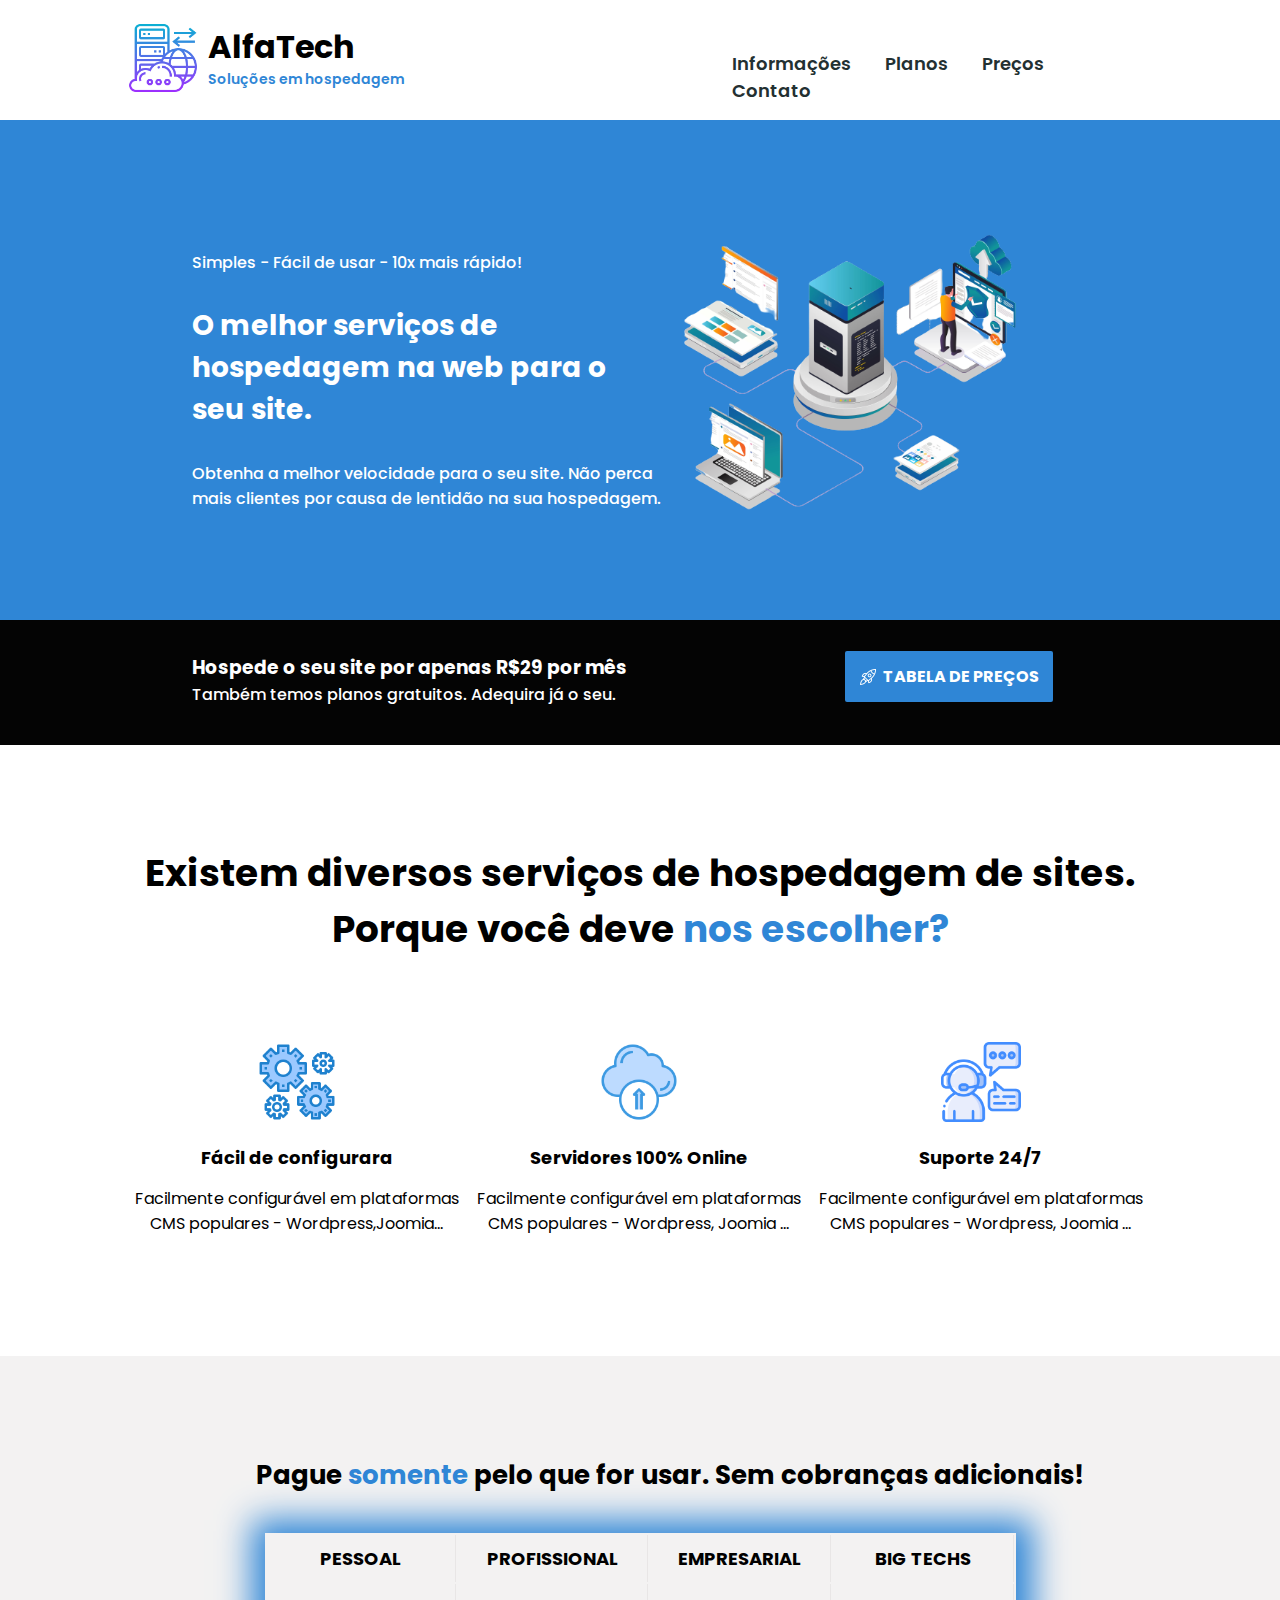
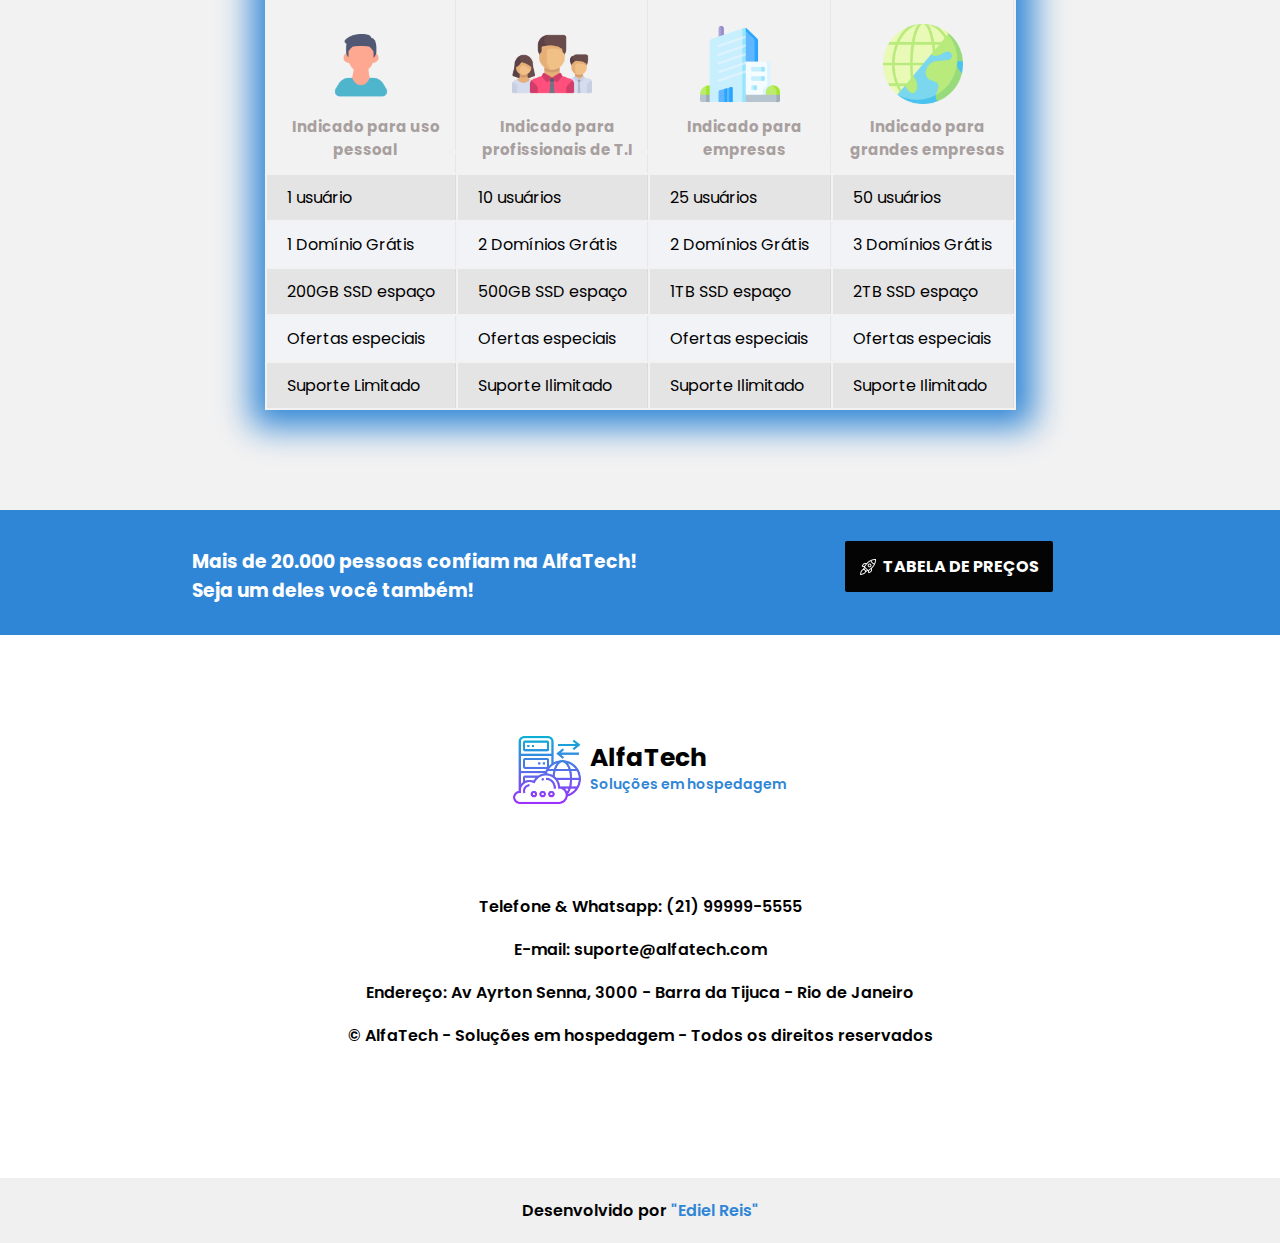
<file: pacote_download/Projeto-Site-Hospedagem/index.html>
<!DOCTYPE html>
<html lang="pt-br">

<head>
    <meta charset="UTF-8">
    <meta name="viewport" content="width=device-width, initial-scale=1.0">
    <link rel="stylesheet" href="css/estilo.css">
    <link rel="preconnect" href="https://fonts.googleapis.com">
    <link rel="preconnect" href="https://fonts.gstatic.com" crossorigin>
    <link href="https://fonts.googleapis.com/css2?family=Poppins:wght@400;500;600;700;800;900&display=swap"
        rel="stylesheet">
    <title>AlfaTech</title>
</head>

<body>

    <div class="secao_1">

        <div class="secao_1_logo">
            <img src="img/logo-icone.png">

            <h1>


                AlfaTech
            </h1>
            <p>
                Soluções em hospedagem
            </p>

        </div>

        <div class="secao_1_links">
            <a class="hover" href="#Informações">Informações</a>

            <a href="#Planos">Planos</a>

            <a href="index.2.html">
                Preços
            </a>

            <a href="#Contato">
                Contato
            </a>

        </div>

    </div>

    <div class="secao_2">

        <div class="secao_2_esquerdo">
            <p>
                Simples - Fácil de usar - 10x mais rápido!
            </p>

            <h2>
                O melhor serviços de hospedagem na web para o seu site.
            </h2>

            <p>
                Obtenha a melhor velocidade para o seu site. Não perca mais clientes por causa de lentidão na sua
                hospedagem.
            </p>
        </div>

        <div class="secao_2_direito">
            <img src="img/imagem-banner.png">
        </div>

    </div>

    <div class="secao_3">
        <div class="secao_3_esquerdo">
            <h3>
                Hospede o seu site por apenas R$29 por mês
            </h3>
            <p>
                Também temos planos gratuitos. Adequira já o seu.
            </p>

        </div>

        <div class="secao_3_direito">
            <a href="index.2.html"> <img src="img/icone-foguete.png">
                TABELA DE PREÇOS
            </a>
        </div>
    </div>

    <div id="Informações" class="secao_4">
        <div class="secao_4_h3">
            <h3>
                Existem diversos serviços de hospedagem de sites. Porque você deve <span>nos escolher?</span>
            </h3>
        </div>
        <div class="secao_4_molds">
            <div>
                <img src="img/icone-engrenagens.png">
                <h3>Fácil de configurara</h3>
                <p>
                    Facilmente configurável em plataformas CMS populares - Wordpress,Joomia...
                </p>
            </div>
            <div>
                <img src="img/cloud-icone.png">
                <h3>
                    Servidores 100% Online
                </h3>
                <p>
                    Facilmente configurável em plataformas CMS populares - Wordpress, Joomia ...
                </p>
            </div>

            <div>
                <img src="img/icone-suporte.png">
                <h3>
                    Suporte 24/7
                </h3>
                <p>
                    Facilmente configurável em plataformas CMS populares - Wordpress, Joomia ...
                </p>
            </div>
        </div>
    </div>
    </div>

    <div id="Planos" class="secao_5">
        <h3>Pague <span>somente</span> pelo que for usar. Sem cobranças adicionais!</h3>
        <table>
            <thead>
                <tr>
                    <th>
                        PESSOAL
                    </th>
                    <th>
                        PROFISSIONAL
                    </th>
                    <th>
                        EMPRESARIAL
                    </th>
                    <th>
                        BIG TECHS
                    </th>
                </tr>
                <tr>
                    <th>
                        <img src="img/pessoal-icone.png">
                    </th>
                    <th>
                        <img src="img/equipe-icone.png">
                    </th>
                    <th>
                        <img src="img/empresa-icone.png">
                    </th>
                    <th>
                        <img src="img/big-tech.png">
                    </th>
                </tr>
                <tr class="secao_5_table_paragrafos_cor">
                    <th>
                        <small>
                            Indicado para uso pessoal
                        </small>
                    </th>
                    <th>
                        <small>
                            Indicado para profissionais de T.I
                        </small>
                    </th>
                    <th>
                        <small>
                            Indicado para empresas
                        </small>
                    </th>
                    <th>
                        <small>
                            Indicado para grandes empresas
                        </small>
                    </th>
                </tr>
            </thead>

            <tbody>
                <tr class="linha-impar">
                    <td>
                        1 usuário
                    </td>
                    <td>
                        10 usuários
                    </td>
                    <td>
                        25 usuários
                    </td>
                    <td>
                        50 usuários
                    </td>
                </tr>

                <tr class="linha-par">
                    <td>
                        1 Domínio Grátis
                    </td>
                    <td>
                        2 Domínios Grátis
                    </td>
                    <td>
                        2 Domínios Grátis
                    </td>
                    <td>
                        3 Domínios Grátis
                    </td>
                </tr>

                <tr class="linha-impar">
                    <td>
                        200GB SSD espaço
                    </td>
                    <td>
                        500GB SSD espaço
                    </td>
                    <td>
                        1TB SSD espaço
                    </td>
                    <td>
                        2TB SSD espaço
                    </td>
                </tr>
                <tr class="linha-par">
                    <td>
                        Ofertas especiais
                    </td>
                    <td>
                        Ofertas especiais
                    </td>
                    <td>
                        Ofertas especiais
                    </td>
                    <td>
                        Ofertas especiais
                    </td>
                </tr>

                <tr class="linha-impar">
                    <td>
                        Suporte Limitado
                    </td>
                    <td>
                        Suporte Ilimitado
                    </td>
                    <td>
                        Suporte Ilimitado
                    </td>
                    <td>
                        Suporte Ilimitado
                    </td>
                </tr>
            </tbody>

        </table>
    </div>

    <div class="secao_6">
        <div class="secao_6_esquerdo">
            <h3>
                Mais de 20.000 pessoas confiam na AlfaTech! Seja um deles você também!
            </h3>
        </div>
        <div class="secao_6_direito">
            <a href="index.2.html">
                <img src="img/icone-foguete.png">
                TABELA DE PREÇOS
            </a>
        </div>
    </div>

    <div id="Contato" class="secao_7">
        <div class="secao_7_logo">
            <img src="img/logo-icone.png">
            <h3>
                AlfaTech
            </h3>
            <p>
                Soluções em hospedagem
            </p>
        </div>
        <div class="secao_7_contato">
            <p>
                Telefone & Whatsapp: (21) 99999-5555
            </p>
            <p>
                E-mail: suporte@alfatech.com
            </p>
            <p>
                Endereço: Av Ayrton Senna, 3000 - Barra da Tijuca - Rio de Janeiro
            </p>
            <p>
                © AlfaTech - Soluções em hospedagem - Todos os direitos reservados
            </p>
        </div>
    </div>
    <div class="secao_8">
        <p>
            Desenvolvido por <span>"Ediel Reis"</span>
        </p>
    </div>

</body>

</html>
</file>
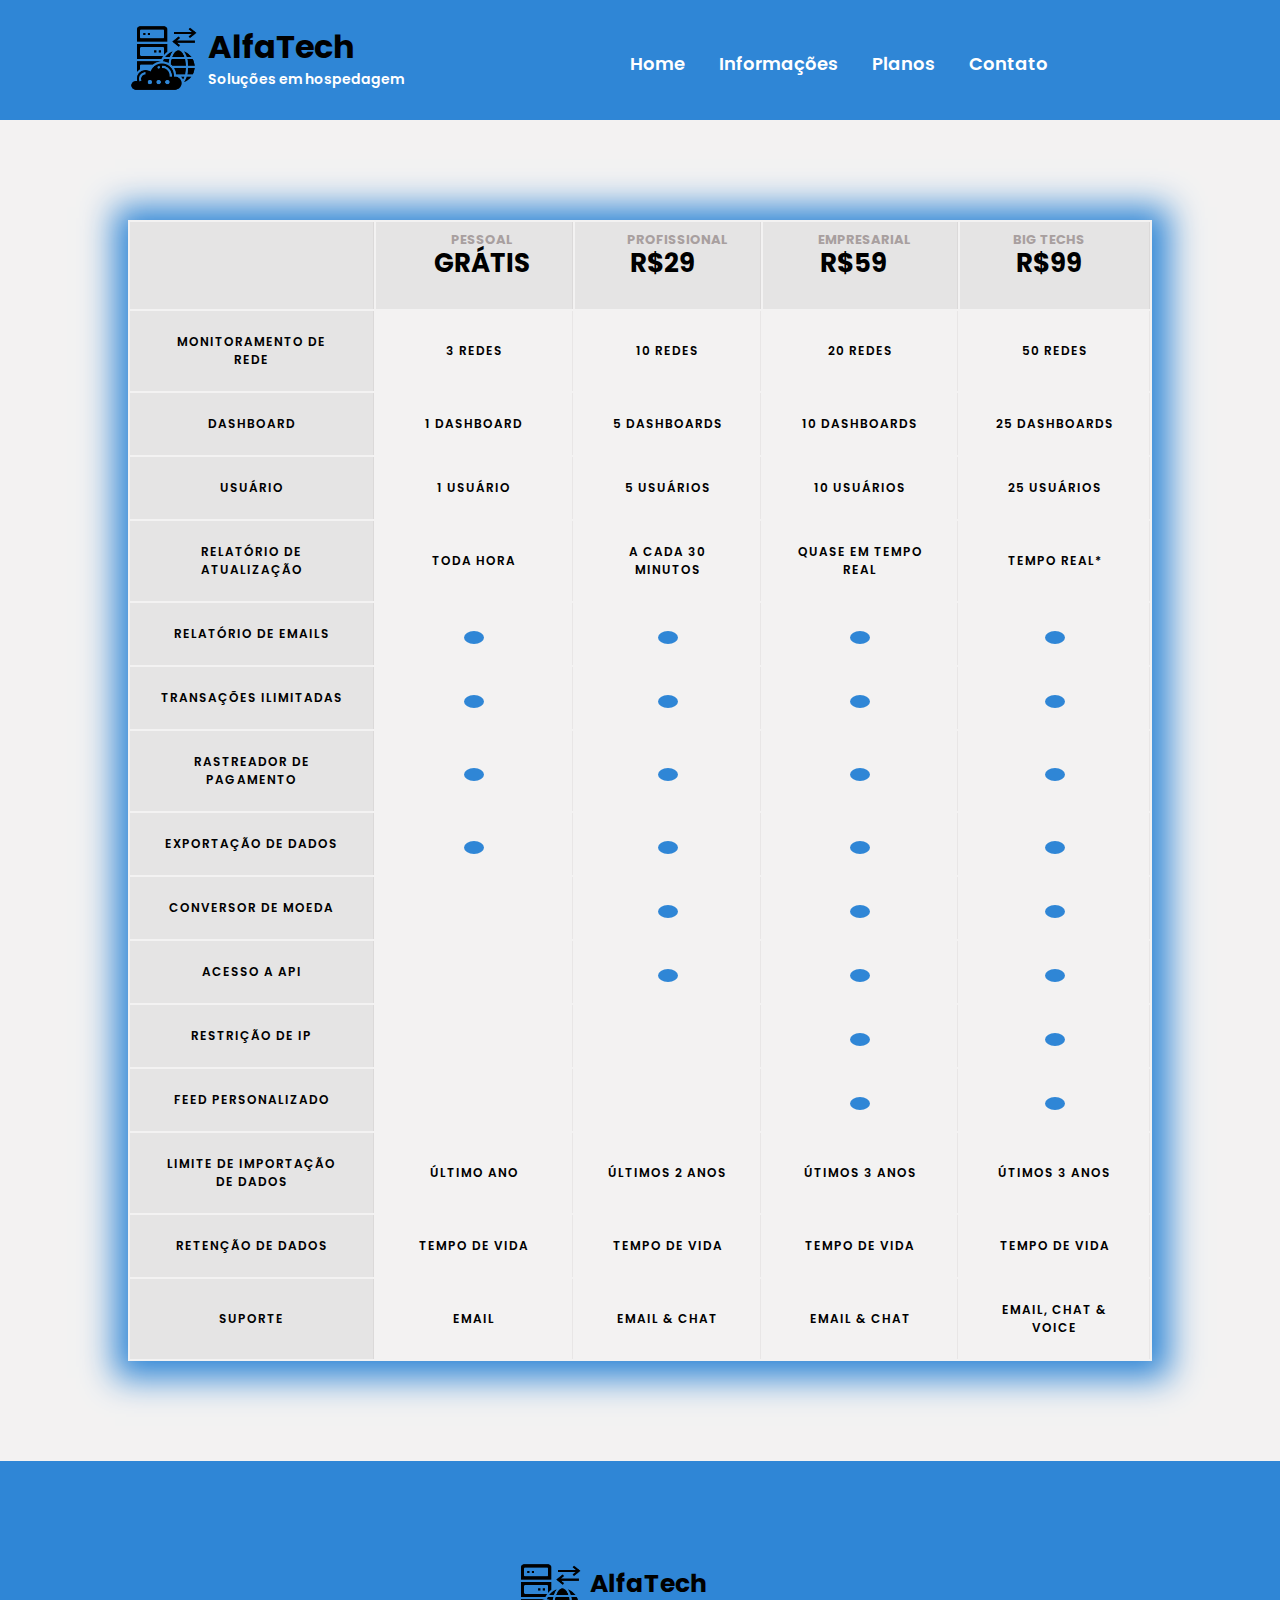
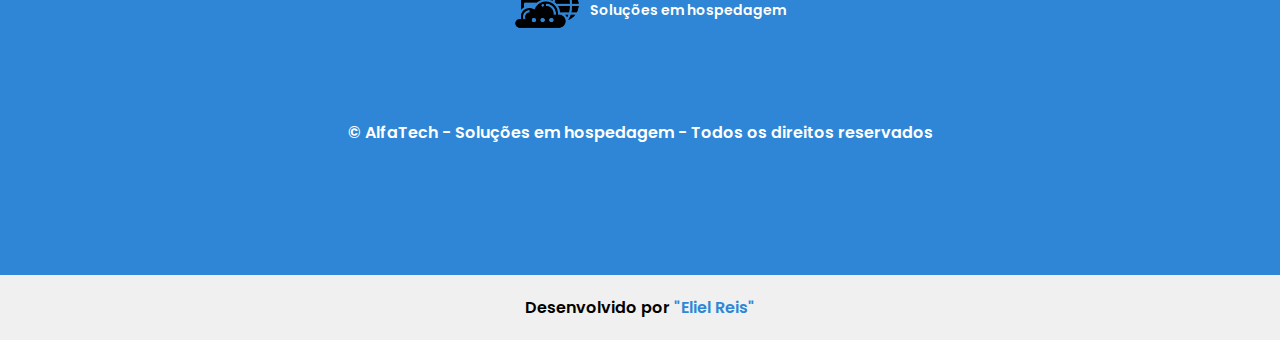
<file: pacote_download/Projeto-Site-Hospedagem/index.2.html>
<!DOCTYPE html>
<html lang="pt-br">

<head>
    <meta charset="UTF-8">
    <meta name="viewport" content="width=device-width, initial-scale=1.0">
    <link rel="stylesheet" href="css/estilo.2.css">
    <link rel="preconnect" href="https://fonts.googleapis.com">
    <link rel="preconnect" href="https://fonts.gstatic.com" crossorigin>
    <link href="https://fonts.googleapis.com/css2?family=Poppins:wght@400;500;600;700;800;900&display=swap"
        rel="stylesheet">
    <title>AlfaTech</title>
</head>

<body>
    <div class="sobre_secao_1">

        <div class="secao_1">

            <div class="secao_1_logo">
                <img src="img/logo-icone-escuro.png">

                <h1>


                    AlfaTech
                </h1>
                <p>
                    Soluções em hospedagem
                </p>

            </div>
        </div>

        <div class="secao_1_links">
            <a href="index.html">
                Home
            </a>
            <a href="index.html#Informações">Informações</a>

            <a href="index.html#Planos">Planos</a>

            <a href="index.html#Contato">
                Contato
            </a>

        </div>

    </div>

    <div class="secao_5">
        <table>
            <thead>
                <tr class="secao_5_table_paragrafos_cor">
                    <th>

                    </th>
                    <th class="small">
                        <small>

                            PESSOAL
                        </small>
                        <h3>
                            GRÁTIS
                        </h3>
                    </th>
                    <th>
                        <small>
                            PROFISSIONAL
                        </small>
                        <h3>
                            R$29
                        </h3>
                    </th>
                    <th>
                        <small>
                            EMPRESARIAL
                        </small>
                        <h3>
                            R$59
                        </h3>
                    </th>
                    <th>
                        <small>
                            BIG TECHS
                        </small>
                        <h3>R$99</h3>
                    </th>
                </tr>

            <tbody>
                <tr>
                    <td class="linha-impar">
                        MONITORAMENTO DE REDE
                    </td>
                    <td>
                        3 REDES
                    </td>
                    <td>
                        10 REDES
                    </td>
                    <td>
                        20 REDES
                    </td>
                    <td>
                        50 REDES
                    </td>
                </tr>
                <tr>
                    <td class="linha-impar">
                        DASHBOARD
                    </td>
                    <td>
                        1 DASHBOARD
                    </td>
                    <td>
                        5 DASHBOARDS
                    </td>
                    <td>
                        10 DASHBOARDS
                    </td>
                    <td>
                        25 DASHBOARDS
                    </td>
                </tr>

                <tr>
                    <td class="linha-impar">
                        USUÁRIO
                    </td>
                    <td>
                        1 USUÁRIO
                    </td>
                    <td>
                        5 USUÁRIOS
                    </td>
                    <td>
                        10 USUÁRIOS
                    </td>
                    <td>
                        25 USUÁRIOS
                    </td>
                </tr>

                <tr>
                    <td class="linha-impar">
                        RELATÓRIO DE ATUALIZAÇÃO
                    </td>
                    <td>
                        TODA HORA
                    </td>
                    <td>
                        A CADA 30 MINUTOS
                    </td>
                    <td>
                        QUASE EM TEMPO REAL
                    </td>
                    <td>
                        TEMPO REAL*
                    </td>
                </tr>

                <tr>
                    <td class="linha-impar">
                        RELATÓRIO DE EMAILS
                    </td>
                    <td>
                        <span></span>
                    </td>
                    <td>
                        <span></span>
                    </td>
                    <td>
                        <span></span>
                    </td>
                    <td>
                        <span></span>
                    </td>
                </tr>

                <tr>
                    <td class="linha-impar">
                        TRANSAÇÕES ILIMITADAS
                    </td>
                    <td>
                        <span></span>
                    </td>
                    <td>
                        <span></span>
                    </td>
                    <td>
                        <span></span>
                    </td>
                    <td>
                        <span></span>
                    </td>
                </tr>

                <tr>
                    <td class="linha-impar">
                        RASTREADOR DE PAGAMENTO
                    </td>
                    <td>
                        <span></span>
                    </td>
                    <td>
                        <span></span>
                    </td>
                    <td>
                        <span></span>
                    </td>
                    <td>
                        <span></span>
                    </td>
                </tr>

                <tr>
                    <td class="linha-impar">
                        EXPORTAÇÃO DE DADOS
                    </td>
                    <td>
                        <span></span>
                    </td>
                    <td>
                        <span></span>
                    </td>
                    <td>
                        <span></span>
                    </td>
                    <td>
                        <span></span>
                    </td>
                </tr>
                <tr>
                    <td class="linha-impar">
                        CONVERSOR DE MOEDA
                    </td>
                    <td>

                    </td>
                    <td>
                        <span></span>
                    </td>
                    <td>
                        <span></span>
                    </td>
                    <td>
                        <span></span>
                    </td>
                </tr>

                <tr>
                    <td class="linha-impar">
                        ACESSO A API
                    </td>
                    <td>

                    </td>
                    <td>
                        <span></span>
                    </td>
                    <td>
                        <span></span>
                    </td>
                    <td>
                        <span></span>
                    </td>
                </tr>

                <tr>
                    <td class="linha-impar">
                        RESTRIÇÃO DE IP
                    </td>
                    <td>

                    </td>
                    <td>

                    </td>
                    <td>
                        <span></span>
                    </td>
                    <td>
                        <span></span>
                    </td>
                </tr>

                <tr>
                    <td class="linha-impar">
                        FEED PERSONALIZADO
                    </td>
                    <td>

                    </td>
                    <td>

                    </td>
                    <td>
                        <span></span>
                    </td>
                    <td>
                        <span></span>
                    </td>
                </tr>

                <tr>
                    <td class="linha-impar">
                        LIMITE DE IMPORTAÇÃO DE DADOS
                    </td>
                    <td>
                        ÚLTIMO ANO
                    </td>
                    <td>
                        ÚLTIMOS 2 ANOS
                    </td>
                    <td>
                        ÚTIMOS 3 ANOS
                    </td>
                    <td>
                        ÚTIMOS 3 ANOS
                    </td>
                </tr>

                <tr>
                    <td class="linha-impar">
                        RETENÇÃO DE DADOS
                    </td>
                    <td>
                        TEMPO DE VIDA
                    </td>
                    <td>
                        TEMPO DE VIDA
                    </td>
                    <td>
                        TEMPO DE VIDA
                    </td>
                    <td>
                        TEMPO DE VIDA
                    </td>
                </tr>

                <tr>
                    <td class="linha-impar">SUPORTE</td>
                    <td>EMAIL</td>
                    <td>
                        EMAIL & CHAT
                    </td>
                    <td>
                        EMAIL & CHAT
                    </td>
                    <td>
                        EMAIL, CHAT & VOICE
                    </td>
                </tr>
            </tbody>
            </thead>
        </table>
    </div>


    <div id="Contato" class="secao_7">
        <div class="secao_7_logo">
            <img src="img/logo-icone-escuro.png">
            <h3>
                AlfaTech
            </h3>
            <p>
                Soluções em hospedagem
            </p>
        </div>
        <div class="secao_7_contato">
            <p>
                © AlfaTech - Soluções em hospedagem - Todos os direitos reservados
            </p>
        </div>
    </div>
    <div class="secao_8">
        <p>
            Desenvolvido por <span>"Eliel Reis"</span>
        </p>
    </div>

</body>

</html>
</file>
<file: pacote_download/Projeto-Site-Hospedagem/css/estilo.css>
* {
    padding: 0;
    margin: 0;
    box-sizing: border-box;
    font-family: "Poppins", sans-serif;
}

.secao_1 {
    max-width: 1024px;
    margin: 0 auto;
    height: 120px;
    position: relative;
}

.secao_1_logo h1 {
    font-size: 32px;
    color: #000000;
    position: absolute;
    left: 80px;
    top: 0;
}

.secao_1_logo img {
    width: 70px;
}

.secao_1_logo p {
    font-size: 14px;
    color: #2f86d6;
    font-weight: 600;
    position: absolute;
    left: 80px;
    bottom: 10px;

}

.secao_1_links a {
    font-size: 18px;
    color: #233032;
    margin: 0 0 0 30px;
    text-decoration: none;
    font-weight: 600;
}

.secao_1_logo {
    display: inline-block;
    position: relative;
    width: 280px;
    margin-top: 23px;
}

.secao_1_links {
    width: 450px;
    position: absolute;
    right: 0;
    top: 50px;
}

.secao_2 {
    background-color: #2f86d6;
    height: 500px;
    position: relative;
}

.secao_2 p {
    font-size: 16px;
    font-weight: 500;
}

.secao_2 h2 {
    font-size: 28px;
}

.secao_2_esquerdo {
    width: 470px;
    position: absolute;
    left: 15%;
    top: 20%;
    color: white;
}

.secao_2_direito {
    position: absolute;
    right: 18%;
    top: 18%;
}

.secao_2_direito img {
    width: 400px;
}

.secao_2_esquerdo p,
.secao_2_esquerdo h2 {
    margin-top: 30px;
}


.secao_3,
.secao_6 {
    background-color: #040404;
    height: 125px;
    position: relative;
}


.secao_3_direito a,
.secao_6_direito a {
    background-color: #2f86d6;
    color: #fff;
    padding: 14px 14px 14px 38px;
    text-decoration: none;
    font-weight: bold;
    border-radius: 2px;
}

.secao_3_direito,
.secao_6_direito {
    margin: 0 0 0 66%;
    position: absolute;
    top: 35%;

}

.secao_3_direito img,
.secao_6_direito img {
    position: absolute;
    left: 15px;
    top: 5px;
}

.secao_3_direito h3,
.secao_6_direito h3 {
    font-size: 24px;
}

.secao_3_direito p,
.secao_6_direito p {
    font-size: 16px;
}

.secao_3_esquerdo,
.secao_6_esquerdo {
    color: #fff;
    position: absolute;
    top: 26%;
    left: 15%;
}

.secao_3_esquerdo p,
.secao_6_esquerdo p {
    font-weight: 500;
}

.secao_4 {
    max-width: 1024px;
    margin: 0 auto;
    padding: 100px 0;
}

.secao_4_h3 {
    text-align: center;
    font-size: 32px;
    margin-bottom: 80px;
}



.secao_4_h3 span,
.secao_5 span {
    color: #2f86d6;
}

.secao_4_molds p {
    font-size: 16px;
    color: #000000;
    margin: 15px 0;
}




.secao_4_molds div {
    display: inline-block;
    width: 33%;
    text-align: center;
    padding: 5px;
}

.secao_4_molds div img {
    width: 80px;
}

.secao_4_molds h3,
.secao_5 h3 {
    font-size: 18px;
    color: #000000;
    margin-top: 15px;
}

.secao_5 h3 {
    margin: 0 0 3% 20%;
    font-size: 26px;
}

.secao_5 {
    background-color: rgb(131, 125, 125, 0.097);
    padding: 100px 0px;
}


.secao_5 table {
    max-width: 1024px;
    margin: 0 auto;
    box-shadow: 2px 2px 32px 15px #2f86d6;
}

.secao_5 table thead th {
    font-size: 18px;
    color: #000000;
}

.secao_5 table th,
.secao_5 table td {
    padding: 10px 20px;
    border-right: 1px solid rgb(131, 125, 125, 0.097);
    position: relative;
}

.secao_5_table_paragrafos_cor small {
    font-size: 15px;
    color: #a89f9f;
    margin-bottom: 1000%;
    position: absolute;
    top: -38px;
    left: 10px;
}

.secao_5 img {
    width: 80px;
    margin: 30px;
}

.linha-impar {
    background-color: rgba(104, 98, 98, 0.097);
    font-size: 16px;
}

.linha-par {
    background-color: #f1f3f7;
    font-size: 16px;
}


.secao_6_esquerdo h3 {
    margin: 1% 3% 0 0;
    width: 450px
}

.secao_6 {
    background-color: #2f86d6;
}

.secao_6_direito a {
    background-color: #040404;
}

.secao_7 {
    padding: 100px 0;
}


.secao_7_logo {
    display: inline-block;
    position: relative;
    width: 280px;
    margin: 0 0 5% 40%;
}

.secao_7_logo h3 {
    font-size: 25px;
    color: #000000;
    position: absolute;
    left: 28%;
    top: 5%;
}

.secao_7_logo p {
    font-size: 14px;
    color: #2f86d6;
    font-weight: 600;
    position: absolute;
    left: 28%;
    top: 50%;
}

.secao_7_logo img {
    width: 70px;
}

.secao_7_contato {
    text-align: center;
    margin-bottom: 30px;
}

.secao_7_contato p {
    margin: 18px 0;
    font-weight: 600;
}


.secao_8 {
    background-color: rgba(104, 98, 98, 0.097);
    padding: 20px 0;
    text-align: center;
    font-weight: 600;
}

.secao_8 span {
    color: #2f86d6;
}
</file>
<file: pacote_download/Projeto-Site-Hospedagem/css/estilo.2.css>
* {
    padding: 0;
    margin: 0;
    box-sizing: border-box;
    font-family: "Poppins", sans-serif;
}

.sobre_secao_1 {
    background-color: #2f86d6;
}

.secao_1 {
    max-width: 1024px;
    margin: 0 auto;
    height: 120px;
    position: relative;
}

.secao_1_logo h1 {
    font-size: 32px;
    color: #000000;
    position: absolute;
    left: 80px;
    top: 0;
}

.secao_1_logo img {
    width: 70px;

}

.secao_1_logo p {
    font-size: 14px;
    color: #fff;
    font-weight: 600;
    position: absolute;
    left: 80px;
    bottom: 10px;

}

.secao_1_links a {
    font-size: 18px;
    color: #fff;
    margin: 0 0 0 30px;
    text-decoration: none;
    font-weight: 600;
}

.secao_1_logo {
    display: inline-block;
    position: relative;
    width: 280px;
    margin-top: 23px;
}

.secao_1_links {
    width: 450px;
    position: absolute;
    right: 18%;
    top: 50px;
}


.secao_7 {
    padding: 100px 0;
    background-color: #2f86d6;
}


.secao_7_logo {
    display: inline-block;
    position: relative;
    width: 280px;
    margin: 0 0 5% 40%;
}

.secao_7_logo h3 {
    font-size: 25px;
    color: #000000;
    position: absolute;
    left: 28%;
    top: 5%;
}

.secao_7_logo p {
    font-size: 14px;
    color: #fff;
    font-weight: 600;
    position: absolute;
    left: 28%;
    top: 50%;
}

.secao_7_logo img {
    width: 70px;
}

.secao_7_contato {
    text-align: center;
    margin-bottom: 30px;

}

.secao_7_contato p {
    margin: 18px 0;
    font-weight: 600;
    color: #fff;
}


.secao_8 {
    background-color: rgba(104, 98, 98, 0.097);
    padding: 20px 0;
    text-align: center;
    font-weight: 600;
}

.secao_8 span {
    color: #2f86d6;
}




.secao_4_molds h3,
.secao_5 h3 {
    font-size: 18px;
    color: #000000;
    margin-top: 15px;
}

.secao_5 h3 {
    margin: 0 0 3% 20%;
    font-size: 26px;
}

.secao_5 {
    background-color: rgb(131, 125, 125, 0.097);
    padding: 100px 0px;
}


.secao_5 table {
    max-width: 1024px;
    margin: 0 auto;
    box-shadow: 2px 2px 32px 15px #2f86d6;
}

.secao_5 table thead th {
    font-size: 18px;
    color: #000000;
}

.secao_5 table th,
.secao_5 table td {
    padding: 22px 30px;
    border-right: 1px solid rgb(131, 125, 125, 0.097);
    position: relative;
    text-align: center;
}

.secao_5 table th {
    background-color: rgba(104, 98, 98, 0.097);
}

.secao_5 table th h3 {
    padding-right: 40px;
}

.secao_5_table_paragrafos_cor small {
    font-size: 13px;
    color: #a89f9f;
    position: absolute;
    top: 8px;
    left: 28%;
}

.small small {
    position: absolute;
    top: 8px;
    left: 38%;
}


.linha-impar {
    background-color: rgba(104, 98, 98, 0.097);
    font-size: 16px;
}

.linha-par {
    background-color: #f1f3f7;
    font-size: 16px;
}

.secao_5 table span {
    padding: 5px 10px;
    font-size: 2px;
    background-color: #2f86d6;
    border-radius: 100%;
}

.secao_5 table tbody td {
    font-size: 12px;
    font-weight: 600;
    letter-spacing: 1px;
}
</file>
